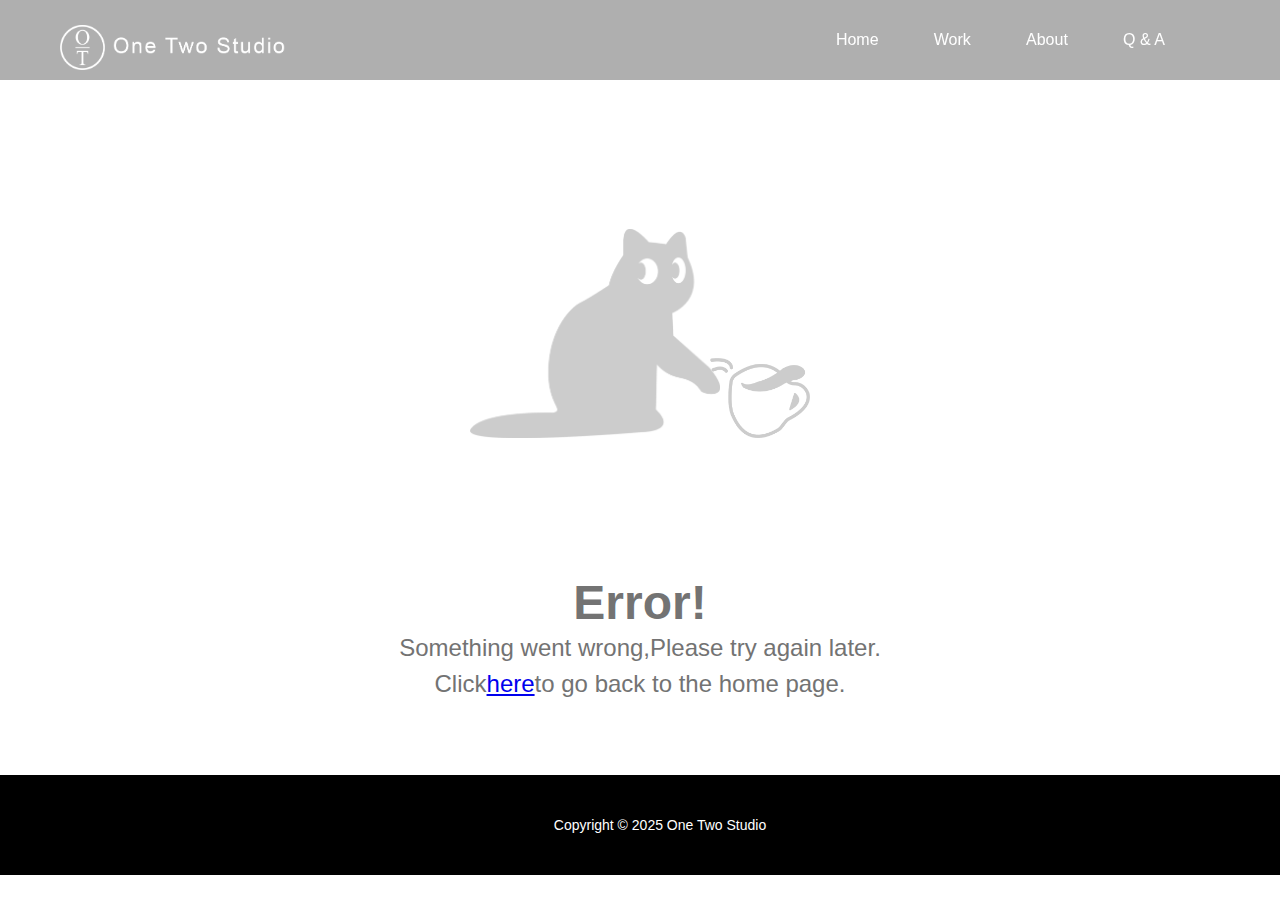
<file: index.html>
<!DOCTYPE html> <!-- 定義文件類型為 HTML5 -->
<html lang="en"> <!-- 設置語言為英文 -->
<head>
    <meta charset="UTF-8"> <!-- 設置字符編碼為 UTF-8 -->
    <meta name="viewport" content="width=device-width, initial-scale=1.0"> <!-- 設置視口，適應不同設備 -->
    <title>One Two Studio</title> <!-- 設置網頁標題 -->
    <link rel="stylesheet" href="style.css"> <!-- 連接外部樣式表 -->
</head>

<body> <!-- 網頁主體開始 -->

<header> <!-- 頁首部分 -->
    <button class="menu">&#9776;</button> <!-- 響應式的漢堡選單按鈕 -->

    <h1>One Two Studio</h1> <!-- 網站標題 -->
    <nav> <!-- 導航欄 -->
        <ul class="nav-menu"> <!-- 導航菜單 -->
            <li><a href="#">Home</a> </li> <!-- 首頁連結 -->
            <li><a href="#"> Work</a> </li> <!-- 工作連結 -->
            <li><a href="#"> About</a> </li> <!-- 關於連結 -->
            <li><a href="#"> Q & A</a> </li> <!-- 問答連結 -->
        </ul>
    </nav>
</header>

<main> <!-- 主內容區域 -->
    <section class="news"> <!-- 新聞區域 -->
        <div class="container"> <!-- 圖片容器 -->
            <img src="imgs/Cat.png" alt="貓咪" class="cat"> <!-- 貓咪圖片 -->
            <img src="imgs/coffee.png" alt="咖啡杯" class="coffee"> <!-- 咖啡杯圖片 -->
        </div>
    </section>

    <section class="Error"> <!-- 錯誤信息區域 -->
        <h2>Error!</h2> <!-- 錯誤標題 -->
        <p>Something went wrong,Please try again later.</p> <!-- 錯誤信息 -->
        <p>Click  <a href=" index.html " >here</a>  to go back to the home page.</p> <!-- 返回首頁連結 -->
    </section>

</main>
<!-- 頁尾部分 -->
<footer>
    <p>Copyright &copy; 2025 One Two Studio</p> <!-- 版權信息 -->
</footer>

<script>
    document.querySelector(".menu").addEventListener("click", function() { <!-- 為漢堡選單按鈕添加點擊事件 -->
        document.querySelector(".nav-menu").classList.toggle("active"); <!-- 切換導航菜單的顯示狀態 -->
    });
</script>

</body>
</html>
</file>
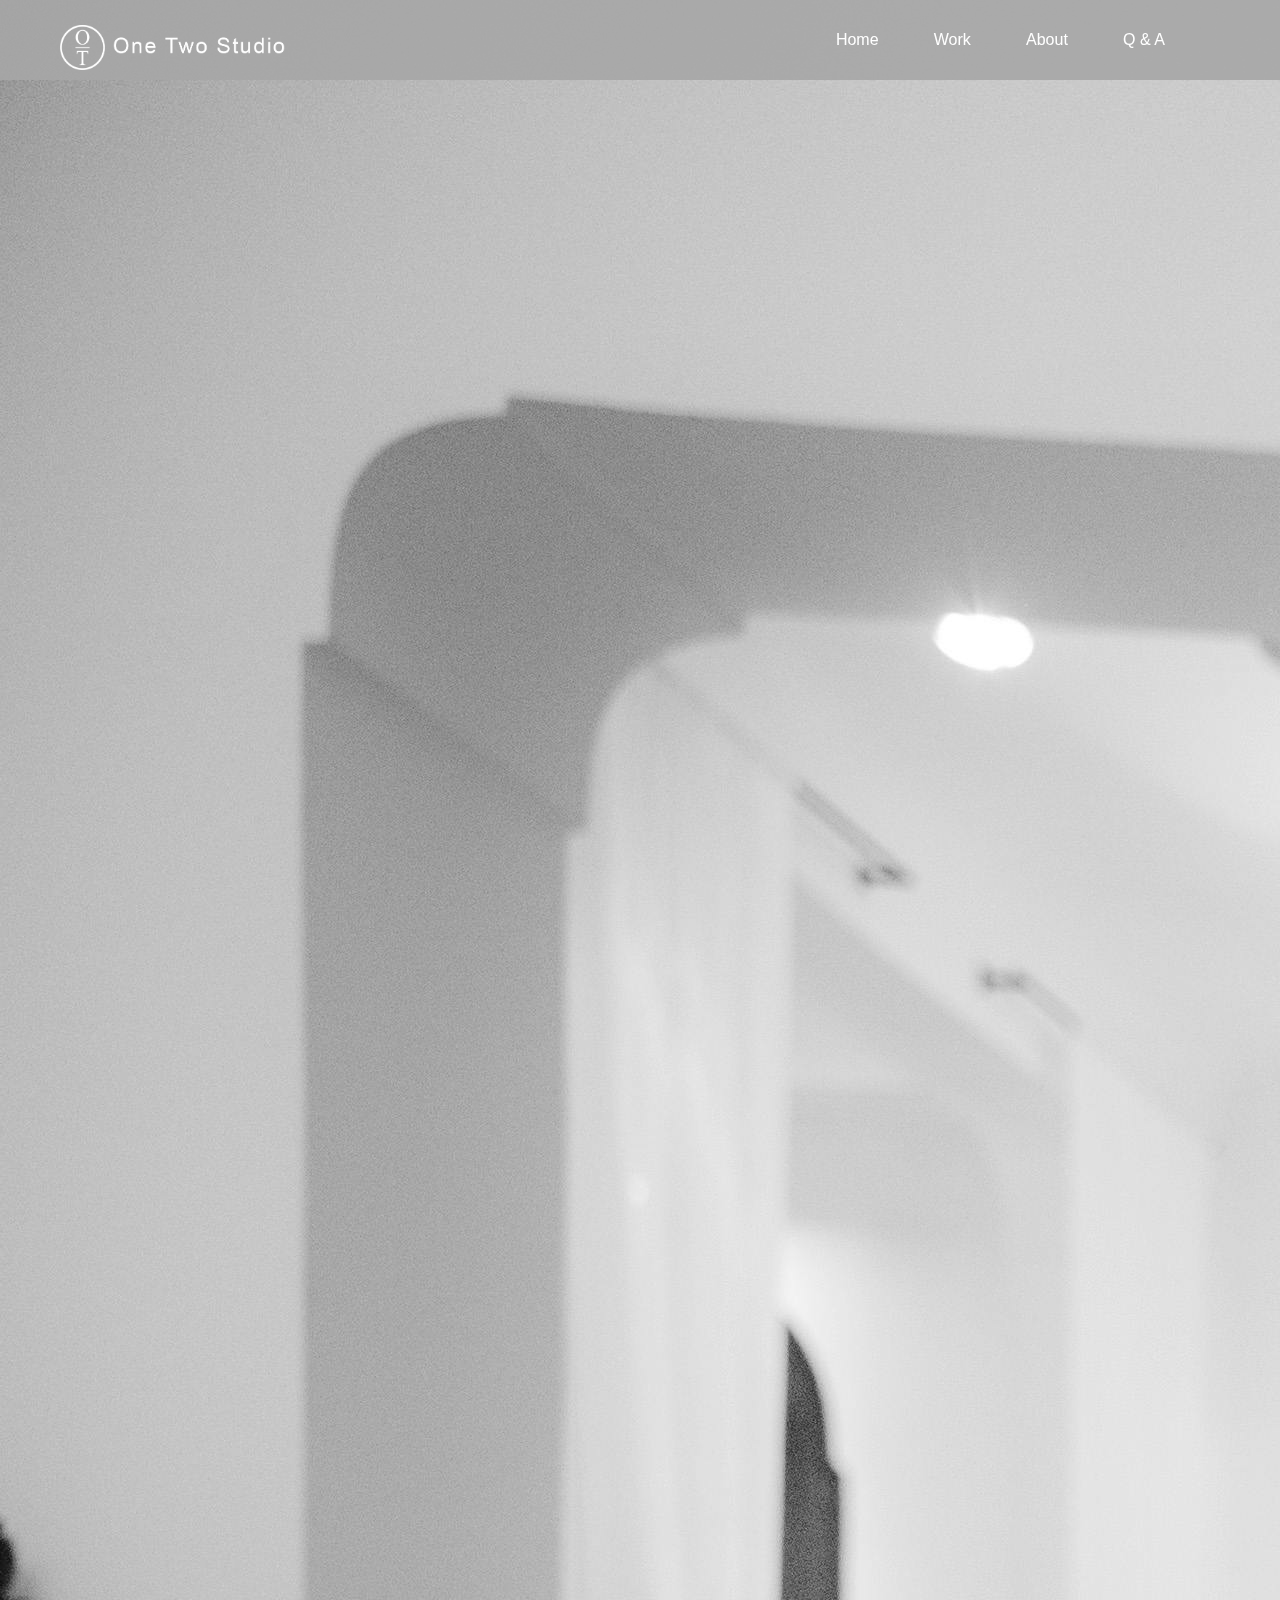
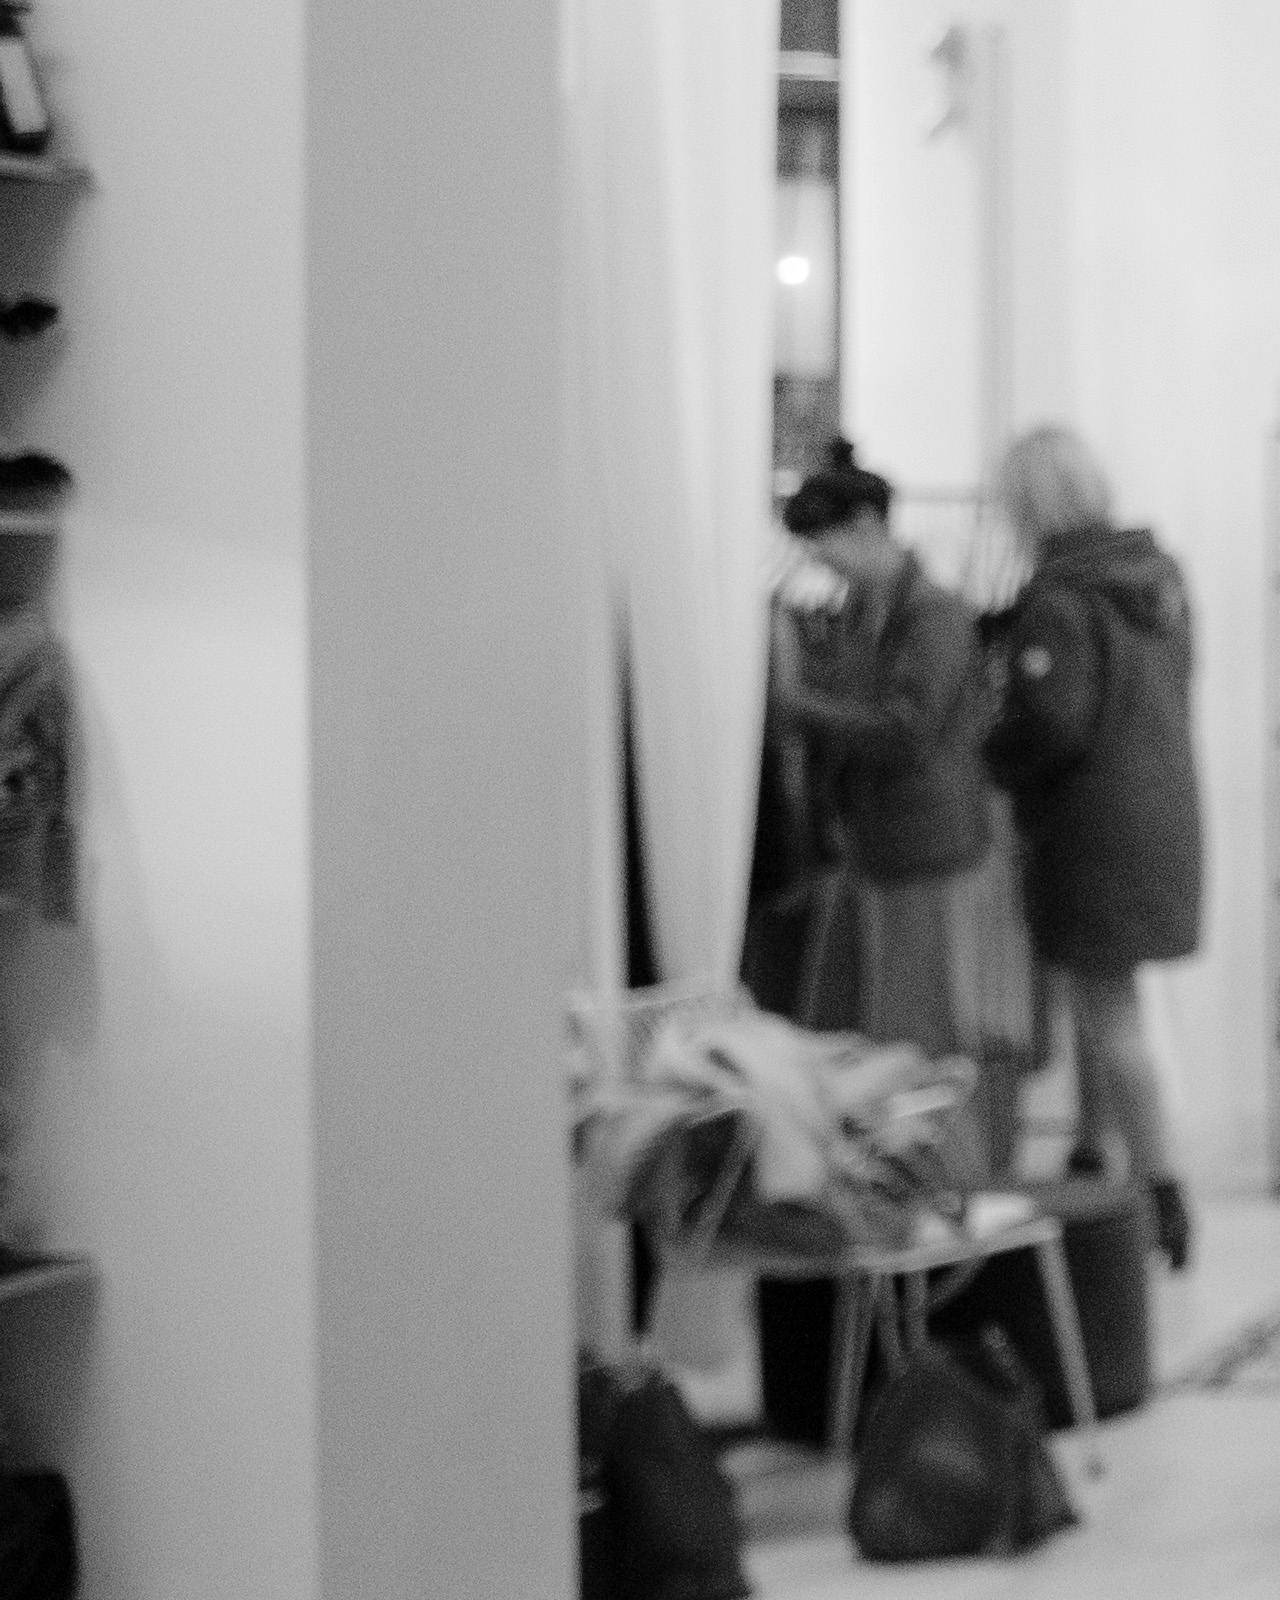
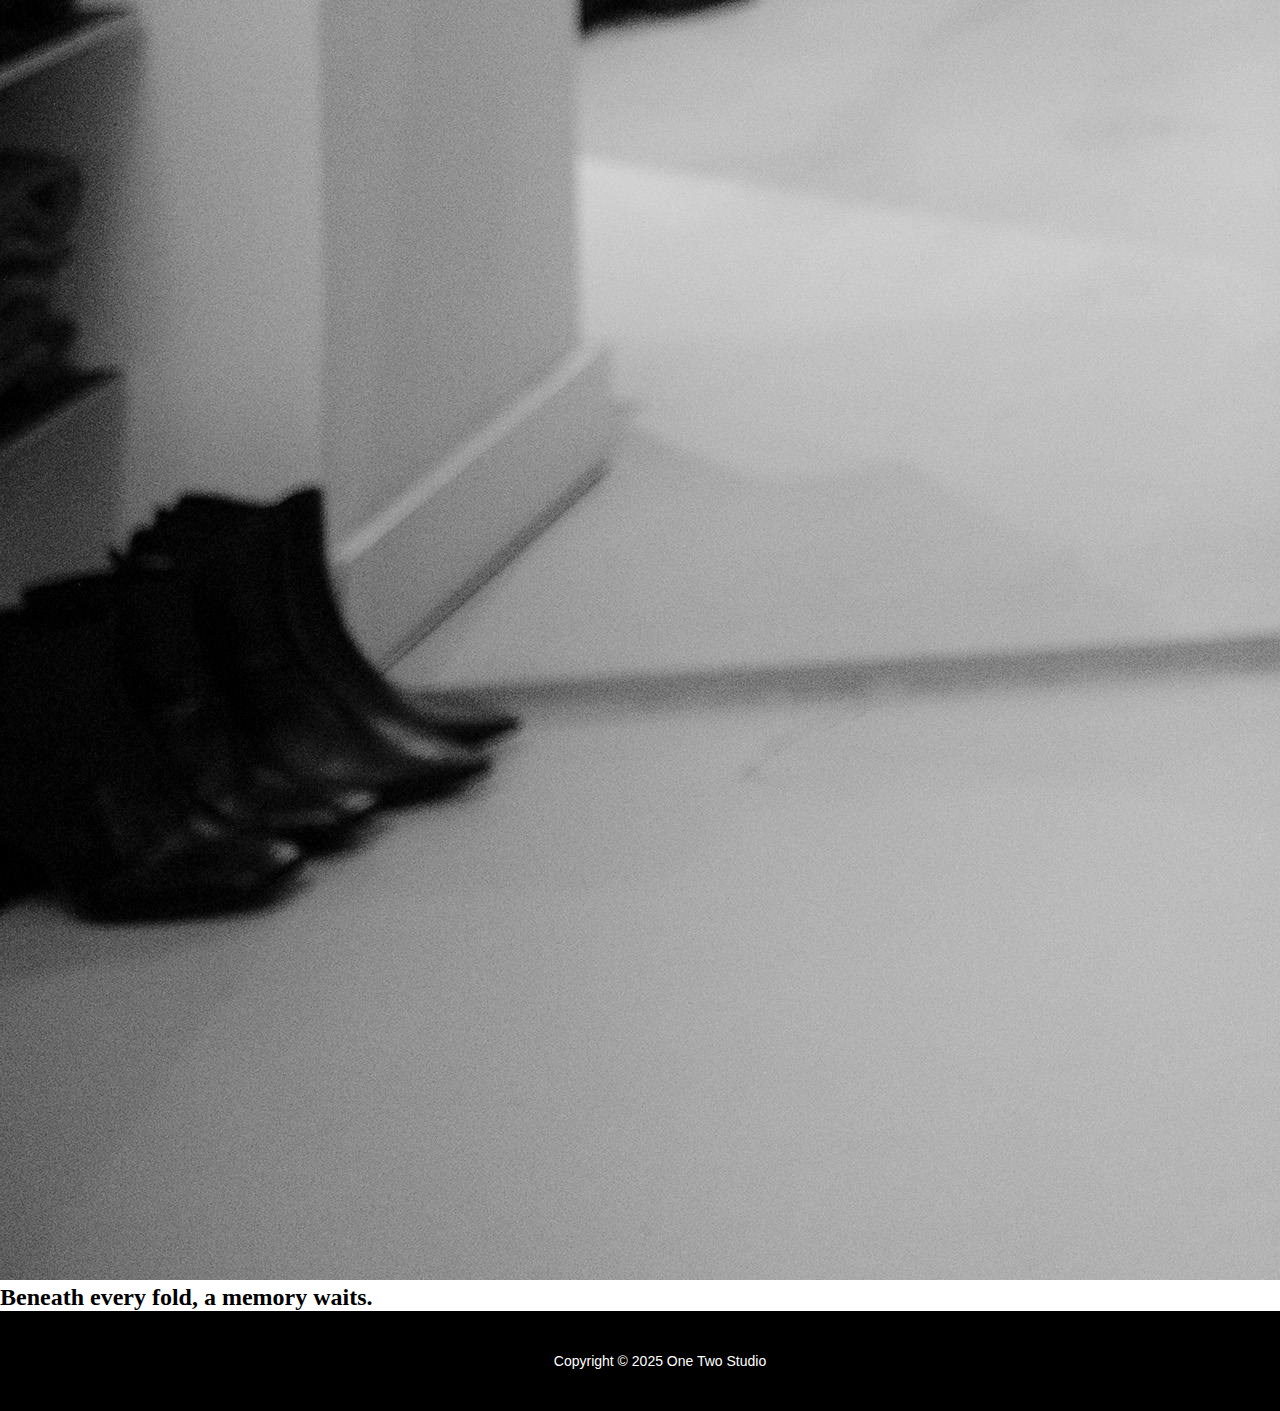
<file: HomePage.html>
<!DOCTYPE html>
<html lang="en">
<head>
    <meta charset="UTF-8">
    <title>One Two Studio</title>
    <link rel="stylesheet" href="style.css">
</head>
<body>

<header>
    <button class="menu">&#9776;</button>
    <h1><a href="HomePage.html">One Two Studio</a></h1>
    <nav>
        <ul class="nav-menu">
            <li><a href="HomePage.html">Home</a></li>
            <li><a href="#">Work</a></li>
            <li><a href="#">About</a></li>
            <li><a href="#">Q & A</a></li>
        </ul>
    </nav>
</header>

<main>
    <section class="Cloth">
        <div class="container-cloth">
            <img src="imgs/cloth.jpg" alt="衣服" class="衣服">

        </div>
    </section>

    <section class="Slogn">
        <h2>Beneath every fold, a memory waits.</h2>





    </section>
</main>

<footer>
    <p>Copyright &copy; 2025 One Two Studio</p>
</footer>

<script src="script.js"></script>
</body>
</html>
</file>
<file: style.css>
* { /* 全局選擇器，設置所有元素的內外邊距為0 */
    padding: 0;
    margin: 0;
}
body { /* 設置body元素的樣式 */
    overflow-x: hidden; /* 隱藏水平滾動條 */
}
header { /* 設置header元素的樣式 */
    background-color: rgb(166, 166, 166, 0.9); /* 背景顏色和透明度 */
    height: 80px; /* 高度 */
    width: 100%; /* 寬度 */
    position: fixed; /* 固定位置 */
    z-index: 1000; /* 確保header在其他元素之上 */
}
h1 { /* 設置h1元素的樣式 */
    color: white; /* 字體顏色 */
    position: absolute; /* 絕對定位 */
    top: 0; /* 距離頂部0 */
    line-height: 95px; /* 行高 */
    background-image: url("imgs/LOGO.png"); /* 背景圖片 */
    background-repeat: no-repeat; /* 背景圖片不重複 */
    background-position: left center; /* 背景圖片位置 */
    background-size: 50%; /* 背景圖片縮小50% */
    left: 60px; /* 距離左邊60px */
    width: 450px; /* 寬度 */
    text-indent: -9999px; /* 隱藏文字 */
}
header ul { /* 設置header內ul元素的樣式 */
    position: absolute; /* 絕對定位 */
    right: 5vw; /* 距離右邊5vw */
    top: 0; /* 距離頂部0 */
    line-height: 80px; /* 行高 */
}
header li { /* 設置header內li元素的樣式 */
    display: inline; /* 行內顯示 */
    margin-right: 4vw; /* 右邊距4vw */
}
header a { /* 設置header內a元素的樣式 */
    font-family: "Arial", sans-serif; /* 字體 */
    color: white; /* 字體顏色 */
    text-decoration: none; /* 去掉下劃線 */
}
header a:hover { /* 設置header內a元素的懸停樣式 */
    text-decoration: underline; /* 懸停時顯示下劃線 */
}
.news { /* 設置news類的樣式 */
    display: flex; /* 彈性佈局 */
    justify-content: center; /* 水平置中 */
    align-items: center; /* 垂直置中 */
    height: 75vh; /* 高度 */
    position: relative; /* 相對定位 */
    z-index: 10; /* 確保不超過header */
}
.container { /* 設置container類的樣式 */
    position: relative; /* 相對定位 */
    display: flex; /* 彈性佈局 */
    align-items: flex-end; /* 垂直底部對齊 */
    justify-content: center; /* 水平置中 */
    gap: 10px; /* 元素間距 */
    width: 300px; /* 寬度 */
    height: 200px; /* 高度 */
    z-index: 5; /* 確保低於header */
}
.cat { /* 設置cat類的樣式 */
    width: 250px; /* 寬度 */
    position: relative; /* 相對定位 */
}
.coffee { /* 設置coffee類的樣式 */
    width: 210px; /* 寬度 */
    height: auto; /* 保持原比例 */
    max-width: 100px; /* 最大寬度 */
    position: relative; /* 相對定位 */
    margin-left: -20px; /* 左邊距-20px */
    transition: transform 0.5s ease; /* 變換過渡效果 */
}
.container:hover .coffee { /* 設置container懸停時coffee類的樣式 */
    transform: rotate(30deg) translateX(20px); /* 旋轉和水平移動 */
}
.Error { /* 設置Error類的樣式 */
    font-family: "Arial", sans-serif; /* 字體 */
    background-color: white; /* 背景顏色 */
    color: #737373; /* 字體顏色 */
    height: 200px; /* 高度 */
    margin-top: -100px; /* 向上移動100px */
}
.Error h2 { /* 設置Error內h2元素的樣式 */
    font-size: 3rem; /* 字體大小 */
    display: flex; /* 彈性佈局 */
    justify-content: center; /* 水平置中 */
}
.Error p { /* 設置Error內p元素的樣式 */
    font-size: 1.5rem; /* 字體大小 */
    display: flex; /* 彈性佈局 */
    justify-content: center; /* 水平置中 */
    line-height: 1.5em; /* 行高 */
}
footer { /* 設置footer元素的樣式 */
    font-family: "Arial", sans-serif; /* 字體 */
    background-color: black; /* 背景顏色 */
    color: white; /* 字體顏色 */
    height: 60px; /* 高度 */
    display: flex; /* 彈性佈局 */
    justify-content: center; /* 水平置中 */
    align-items: center; /* 垂直置中 */
    font-size: 14px; /* 字體大小 */
    line-height: 1.5em; /* 行高 */
    width: 100%; /* 寬度 */
    text-align: center; /* 文字置中 */
    padding: 20px; /* 內邊距 */
    position: relative; /* 相對定位 */
}
.menu { /* 設置menu類的樣式 */
    display: none; /* 不顯示 */
}
@media screen and (max-width: 800px) { /* 響應式設計，屏幕寬度小於800px時 */
    h1 { /* 設置h1元素的樣式 */
        background-size: contain; /* 確保背景圖片完整顯示 */
        background-position: center; /* 背景圖片置中 */
        width: 200px; /* 寬度 */
        height: 50px; /* 高度 */
        left: 10px; /* 距離左邊10px */
        text-indent: -9999px; /* 隱藏文字 */
    }
    header ul { /* 設置header內ul元素的樣式 */
        display: none; /* 不顯示 */
        left: 50%; /* 距離左邊50% */
        transform: translateX(-50%); /* 水平移動 */
    }
    .news { /* 設置news類的樣式 */
        width: 150%; /* 寬度 */
        height: 50vh; /* 高度 */
    }
    .container { /* 設置container類的樣式 */
        width: 50%; /* 寬度 */
        height: 30%; /* 高度 */
        left: -14%; /* 左邊距-14% */
        justify-content: center; /* 水平置中 */
    }
    .cat { /* 設置cat類的樣式 */
        width: 50%; /* 寬度 */
        position: relative; /* 相對定位 */
    }
    .coffee { /* 設置coffee類的樣式 */
        width: 20%; /* 寬度 */
        height: auto; /* 保持原比例 */
        max-width: 100px; /* 最大寬度 */
        position: relative; /* 相對定位 */
        margin-left: -20px; /* 左邊距-20px */
        transition: transform 0.5s ease; /* 變換過渡效果 */
    }
    .Error { /* 設置Error類的樣式 */
        height: 120px; /* 高度 */
        margin-top: 50px; /* 向上移動50px */
    }
    .Error h2 { /* 設置Error內h2元素的樣式 */
        font-size: 5vw; /* 字體大小 */
    }
    .Error p { /* 設置Error內p元素的樣式 */
        font-size: 4vw; /* 字體大小 */
    }
    .footer { /* 設置footer元素的樣式 */
        width: 100%; /* 寬度 */
        background-color: black; /* 背景顏色 */
        text-align: center; /* 文字置中 */
        padding: 20px; /* 內邊距 */
        position: relative; /* 相對定位 */
    }
    .menu { /* 設置menu類的樣式 */
        display: block; /* 顯示 */
        background-color: transparent; /* 背景顏色透明 */
        color: white; /* 字體顏色 */
        font-size: 35px; /* 字體大小 */
        position: absolute; /* 絕對定位 */
        top: 15px; /* 距離頂部15px */
        right: 20px; /* 距離右邊20px */
        border: none; /* 無邊框 */
        cursor: pointer; /* 鼠標樣式 */
    }
    .nav menu { /* 設置nav menu類的樣式 */
        display: none; /* 不顯示 */
        position: absolute; /* 絕對定位 */
        top: 80px; /* 距離頂部80px */
        right: 0; /* 距離右邊0 */
        width: 100%; /* 寬度 */
        background-color: rgb(0, 0, 0, 0.9); /* 背景顏色和透明度 */
        text-align: center; /* 文字置中 */
        flex-direction: column; /* 垂直佈局 */
        z-index: 9999; /* 層級 */
    }
    .nav-menu.active { /* 設置nav-menu激活狀態的樣式 */
        display: flex; /* 彈性佈局 */
    }
    .nav-menu li { /* 設置nav-menu內li元素的樣式 */
        margin: 10px 0; /* 上下邊距10px */
    }
}
</file>
